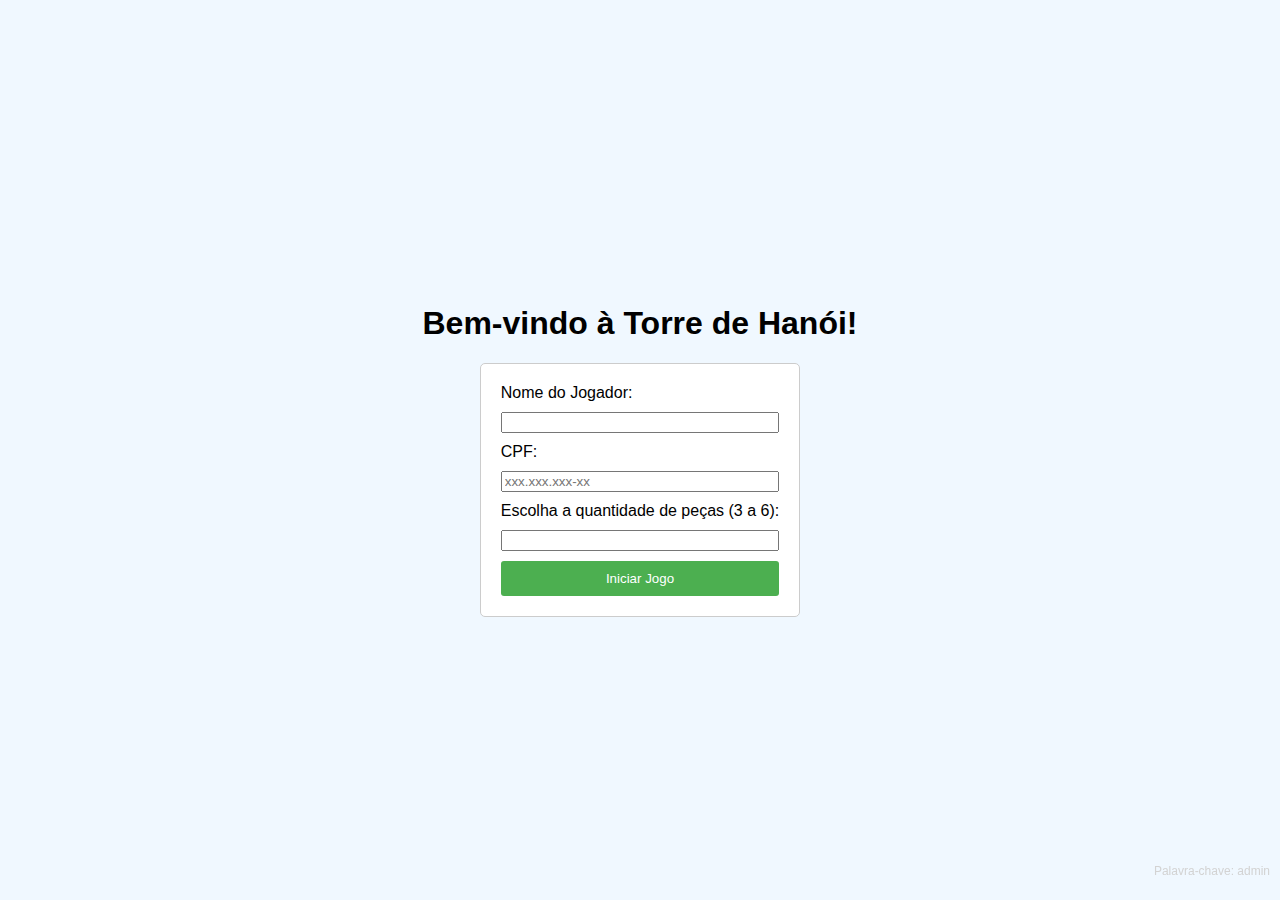
<file: index.html>
<!DOCTYPE html>
<html lang="pt-br">
<head>
    <meta charset="UTF-8">
    <meta http-equiv="X-UA-Compatible" content="IE=edge">
    <meta name="viewport" content="width=device-width, initial-scale=1.0">
    <title>Torre de Hanói - Configuração</title>
    <link rel="stylesheet" href="css/login.css">
</head>
<body>
    <h1>Bem-vindo à Torre de Hanói!</h1>
    <form id="setup-form">
        <label for="username">Nome do Jogador:</label>
        <input type="text" id="username" required>

        <label for="cpf">CPF:</label>
        <input type="text" id="cpf" placeholder="xxx.xxx.xxx-xx" required>

        <label for="num-pieces">Escolha a quantidade de peças (3 a 6):</label>
        <input type="number" id="num-pieces" min="3" max="6" required>

        <button type="submit">Iniciar Jogo</button>
    </form>

    <p class="keyword-info">Palavra-chave: admin</p>

    <script src="js/login.js"></script>
</body>
</html>
</file>
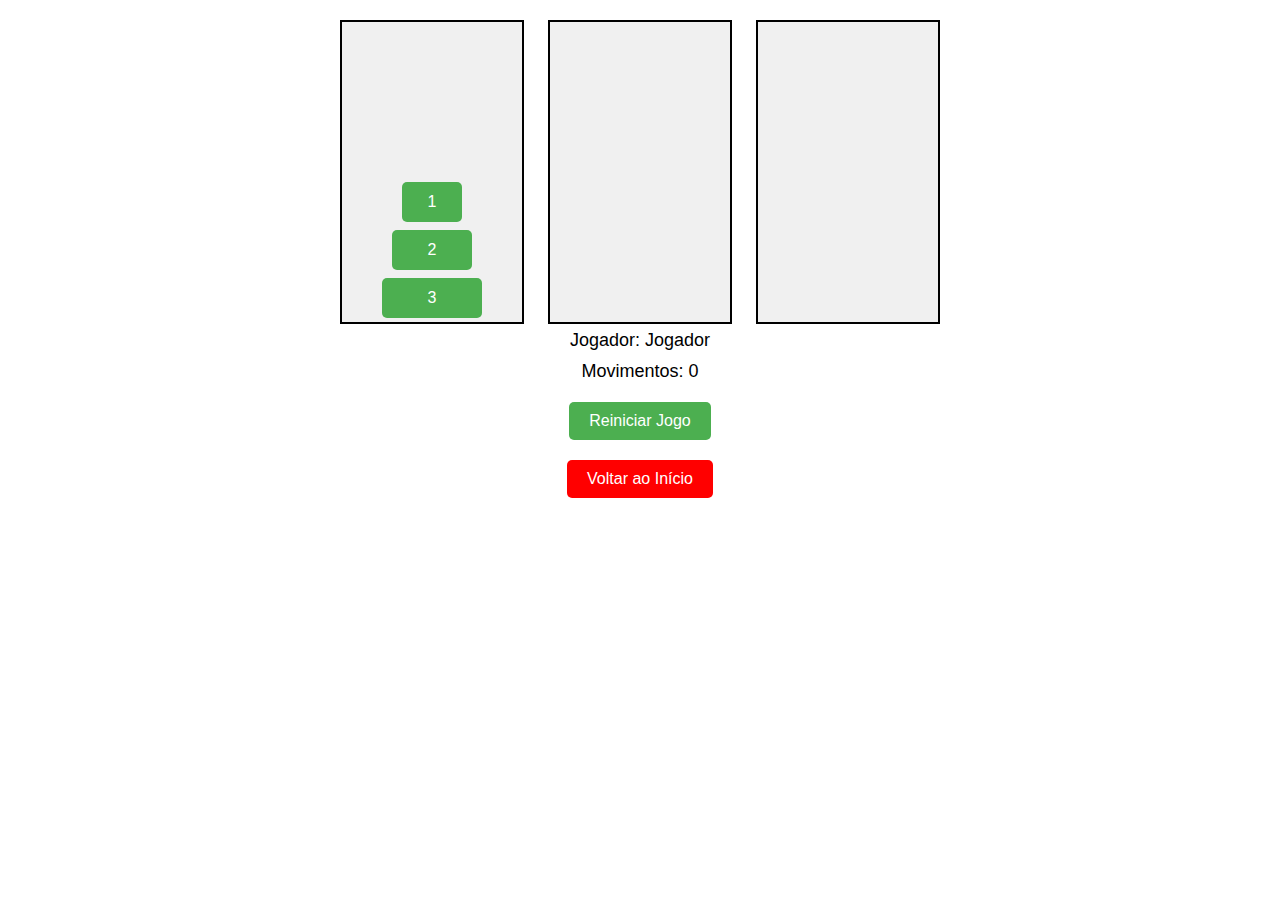
<file: game.html>
<!DOCTYPE html>
<html lang="pt-BR">
<head>
    <meta charset="UTF-8">
    <meta name="viewport" content="width=device-width, initial-scale=1.0">
    <title>Torre de Hanói - Jogo</title>
    <link rel="stylesheet" href="css/game.css">
</head>
<body>
    <div id="game"></div> <!-- div do jogo -->
    <div id="player-info"></div> <!-- display jogador -->
    <div id="move-count"></div> <!-- display contador -->
    <button id="restart-button" onclick="reiniciar()">Reiniciar Jogo</button> <!-- botão reiniciar -->
    <button id="home-button" onclick="voltarInicio()">Voltar ao Início</button> <!-- botão voltar ao início -->

    <script src="js/game.js"></script>
</body>
</html>
</file>
<file: css/login.css>
body {
    font-family: Arial, sans-serif;
    display: flex;
    flex-direction: column;
    align-items: center;
    justify-content: center;
    min-height: 100vh;
    margin: 0;
    background-color: aliceblue;
}

form {
    display: flex;
    flex-direction: column;
    gap: 10px;
    padding: 20px;
    border: 1px solid #ccc;
    border-radius: 5px;
    background-color: white;
}

button {
    padding: 10px;
    border: none;
    background-color: #4CAF50;
    color: white;
    cursor: pointer;
    border-radius: 3px;
}

button:hover {
    background-color: #45a049;
}

.keyword-info {
    position: fixed;
    bottom: 10px;
    right: 10px;
    font-size: 12px;
    color: lightgray;
}
</file>
<file: css/game.css>
body {
    font-family: Arial, sans-serif;
    display: flex;
    flex-direction: column;
    align-items: center;
    margin: 0;
    padding: 0;
}

#game {
    display: flex;
    justify-content: space-between;
    width: 600px;
    height: 300px;
    margin-top: 20px;
}

.torre {
    display: flex;
    flex-direction: column-reverse;
    width: 180px;
    height: 100%;
    border: 2px solid black;
    position: relative;
    background-color: #f0f0f0;
    cursor: pointer; 
}

.torre.selecionado {
    border-color: #4CAF50;
}

.peca {
    background-color: #4CAF50;
    color: white;
    text-align: center;
    margin: 4px auto; 
    border-radius: 5px;
    cursor: pointer; 
    height: 40px;
    line-height: 40px; 
    width: auto;
    padding: 0 10px;
}

.peca.selecionado {
    border: 2px solid #FFC107; 
}

#player-info, #move-count {
    margin-top: 10px;
    font-size: 18px;
}

#restart-button {
    margin-top: 20px;
    padding: 10px 20px;
    font-size: 16px;
    background-color: #4CAF50;
    color: white;
    border: none;
    border-radius: 5px;
    cursor: pointer;
}

#home-button {
    margin-top: 20px;
    padding: 10px 20px;
    font-size: 16px;
    background-color: red;
    color: white;
    border: none;
    border-radius: 5px;
    cursor: pointer;
}

#restart-button:hover {
    background-color: #45a049;
}

#victory-message {
    display: none; /* Inicialmente escondido */
}
</file>
